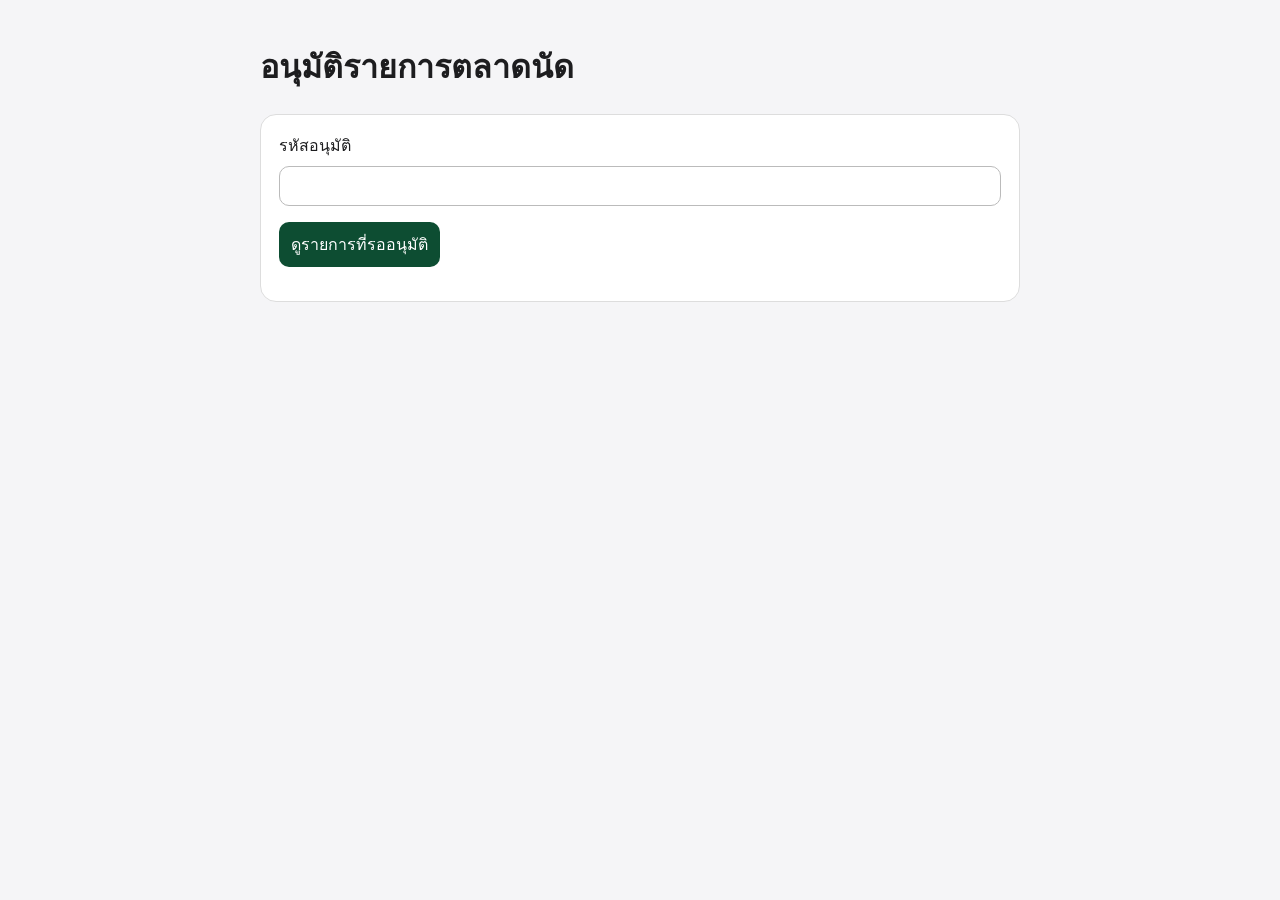
<file: MarketplaceAdmin.html>
<!DOCTYPE html>
<html>
  <head>
    <base target="_top">
    <meta name="viewport" content="width=device-width, initial-scale=1">
    <style>
      body { margin: 0; padding: 20px; font: 16px Arial, sans-serif; color: #1d1d1f; background: #f5f5f7; }
      main { max-width: 760px; margin: auto; }
      form, .card { padding: 18px; margin: 14px 0; border: 1px solid #ddd; border-radius: 16px; background: white; }
      input, button { box-sizing: border-box; padding: 10px 12px; border-radius: 10px; font-size: 16px; }
      input { width: 100%; margin: 8px 0; border: 1px solid #bbb; }
      button { margin: 8px 8px 0 0; border: 0; color: white; background: #0d4d32; cursor: pointer; }
      button.reject { background: #b42318; }
      button:disabled { opacity: .6; cursor: wait; }
      img { display: block; max-width: 100%; max-height: 360px; object-fit: contain; margin: 12px 0; }
      .error { color: #b42318; }
      .muted { color: #666; }
    </style>
  </head>
  <body>
    <main>
      <h1>อนุมัติรายการตลาดนัด</h1>
      <form id="login-form">
        <label for="pin">รหัสอนุมัติ</label>
        <input id="pin" type="password" autocomplete="current-password" required>
        <button id="load-button" type="submit">ดูรายการที่รออนุมัติ</button>
        <p id="message" role="status"></p>
      </form>
      <section id="items" aria-live="polite"></section>
    </main>
    <script>
      let adminPin = '';
      let requestNumber = 0;
      const message = document.getElementById('message');
      const itemsContainer = document.getElementById('items');
      const loadButton = document.getElementById('load-button');

      function escapeHtml(value) {
        return String(value == null ? '' : value).replace(/[&<>"']/g, function (char) {
          return {'&':'&amp;','<':'&lt;','>':'&gt;','"':'&quot;',"'":'&#39;'}[char];
        });
      }

      function setMessage(text, isError) {
        message.textContent = text;
        message.className = isError ? 'error' : 'muted';
      }

      function loadItems() {
        const currentRequest = ++requestNumber;
        let finished = false;
        loadButton.disabled = true;
        setMessage('กำลังโหลดรายการ...', false);

        const timeout = setTimeout(function () {
          if (finished || currentRequest !== requestNumber) return;
          finished = true;
          loadButton.disabled = false;
          setMessage('โหลดนานเกินไป กรุณาตรวจหน้า Executions ใน Apps Script แล้วลองใหม่', true);
        }, 30000);

        google.script.run
          .withSuccessHandler(function (result) {
            if (finished || currentRequest !== requestNumber) return;
            finished = true;
            clearTimeout(timeout);
            loadButton.disabled = false;
            let items;
            try {
              items = JSON.parse(result);
            } catch (error) {
              setMessage('ข้อมูลรายการจาก Apps Script ไม่ถูกต้อง กรุณา Deploy เวอร์ชันล่าสุด', true);
              return;
            }
            if (!Array.isArray(items)) {
              setMessage('ข้อมูลรายการที่ได้รับไม่ถูกต้อง', true);
              return;
            }
            itemsContainer.innerHTML = '';
            setMessage(items.length ? 'รายการรออนุมัติ: ' + items.length : 'ไม่มีรายการรออนุมัติ', false);
            items.forEach(function (item) {
              const card = document.createElement('article');
              card.className = 'card';
              card.innerHTML =
                (item.image ? '<img src="' + escapeHtml(item.image) + '" alt="รูปสินค้า">' : '') +
                '<h2>' + escapeHtml(item.title) + '</h2>' +
                '<p><b>ราคา:</b> ฿' + escapeHtml(item.price) + ' · <b>หมวดหมู่:</b> ' + escapeHtml(item.category) + '</p>' +
                '<p><b>สภาพ:</b> ' + escapeHtml(item.condition) + '</p>' +
                '<p>' + escapeHtml(item.description) + '</p>' +
                '<p><b>ผู้ขาย:</b> ' + escapeHtml(item.sellerName) + ' (' + escapeHtml(item.sellerClass) + ')</p>' +
                '<p><b>Facebook:</b> ' + escapeHtml(item.fb || 'ไม่ได้ระบุ') + '</p>' +
                '<p><b>Instagram:</b> ' + escapeHtml(item.ig || 'ไม่ได้ระบุ') + '</p>' +
                '<p><b>โทร:</b> ' + escapeHtml(item.phone || 'ไม่ได้ระบุ') + '</p>';
              ['approved', 'rejected'].forEach(function (status) {
                const button = document.createElement('button');
                button.textContent = status === 'approved' ? 'อนุมัติ' : 'ปฏิเสธ';
                if (status === 'rejected') button.className = 'reject';
                button.addEventListener('click', function () {
                  button.disabled = true;
                  google.script.run
                    .withSuccessHandler(loadItems)
                    .withFailureHandler(function (error) {
                      button.disabled = false;
                      setMessage(error.message || 'เปลี่ยนสถานะไม่สำเร็จ', true);
                    })
                    .setMarketplaceItemStatus(item.id, status, adminPin);
                });
                card.appendChild(button);
              });
              itemsContainer.appendChild(card);
            });
          })
          .withFailureHandler(function (error) {
            if (finished || currentRequest !== requestNumber) return;
            finished = true;
            clearTimeout(timeout);
            loadButton.disabled = false;
            itemsContainer.innerHTML = '';
            setMessage(error.message || 'โหลดรายการไม่สำเร็จ', true);
          })
          .getPendingMarketplaceItems(adminPin);
      }

      document.getElementById('login-form').addEventListener('submit', function (event) {
        event.preventDefault();
        adminPin = document.getElementById('pin').value;
        loadItems();
      });
    </script>
  </body>
</html>
</file>
